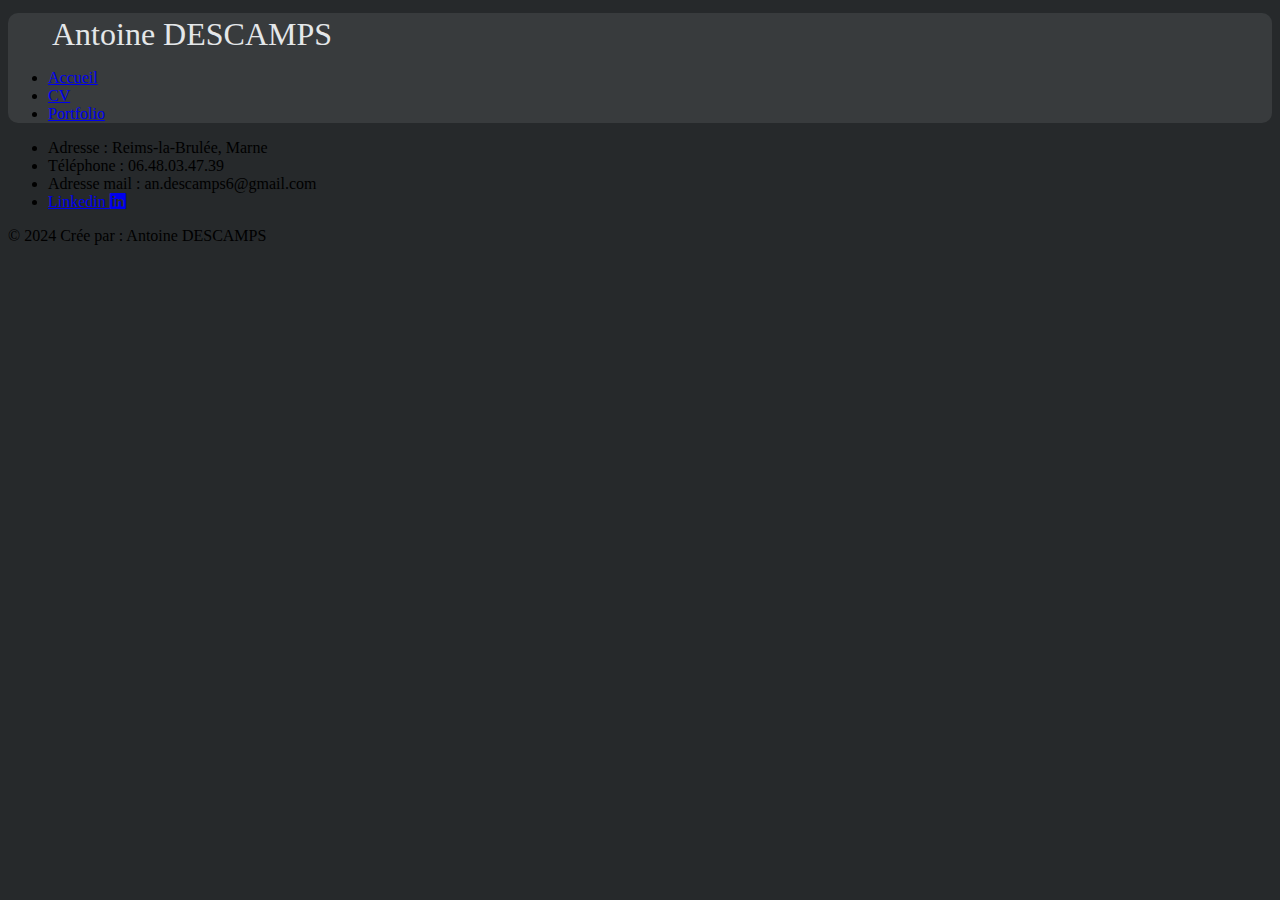
<file: Index.html>
<!DOCTYPE html>
<html lang="fr">

<head>
    <meta charset="UTF-8">
    <meta name="viewport" content="width=device-width, initial-scale=1.0">
    <title>Antoine DESCAMPS</title>
    <link href="style.css" rel="stylesheet" />
    <link rel="stylesheet" href="https://cdn.jsdelivr.net/npm/bootstrap-icons@1.11.3/font/bootstrap-icons.min.css">
    <link href="https://cdn.jsdelivr.net/npm/bootstrap@5.3.2/dist/css/bootstrap.min.css" rel="stylesheet"
        integrity="sha384-T3c6CoIi6uLrA9TneNEoa7RxnatzjcDSCmG1MXxSR1GAsXEV/Dwwykc2MPK8M2HN" crossorigin="anonymous">

</head>

<body id="body_principal">
    <!--Barre de navigation-->
    <div id="header_nav" class="container">
        <header class="d-flex flex-wrap justify-content-center py-3 mb-4">
            <a class="d-flex align-items-center mb-3 mb-md-0 me-md-auto link-body-emphasis text-decoration-none">
                <svg class="bi me-2" width="40" height="32">
                    <use xlink:href="#bootstrap"></use>
                </svg>
                <span class="fs-2 fw-bold" id="nom_nav_bar">Antoine DESCAMPS</span>
            </a>

            <ul class="nav nav-pills">
                <li class="nav-item fw-bold fs-5"><a href="Accueil.html" class="nav-link active"
                        aria-current="page">Accueil</a></li>
                <li class="nav-item fw-bold fs-5"><a href="CV.html" class="nav-link">CV</a></li>
                <li class="nav-item fw-bold fs-5"><a href="Portfolio.html" class="nav-link">Portfolio</a></li>
            </ul>
        </header>
    </div>

    <!--Pied de page avec information de contact-->
    <footer class="py-3 my-4">
        <ul class="nav justify-content-center border-bottom pb-3 mb-3">
            <li><a class="nav-link text-light fw-bold">Adresse : Reims-la-Brulée, Marne</a></li>
            <li><a class="nav-link text-light fw-bold">Téléphone : 06.48.03.47.39</a></li>
            <li><a class="nav-link text-light fw-bold">Adresse mail : an.descamps6@gmail.com</a></li>
            <li><a class="nav-link text-light fw-bold"
                    href="https://www.linkedin.com/in/antoine-descamps-765132229/">Linkedin
                    <i class="bi bi-linkedin"></i></a></li>
        </ul>
        <p class="text-center text-light fw-bold">© 2024 Crée par : Antoine DESCAMPS</p>
    </footer>
</body>

<script src="https://cdn.jsdelivr.net/npm/bootstrap@5.3.2/dist/js/bootstrap.bundle.min.js"
    integrity="sha384-C6RzsynM9kWDrMNeT87bh95OGNyZPhcTNXj1NW7RuBCsyN/o0jlpcV8Qyq46cDfL"
    crossorigin="anonymous"></script>

</html>
</file>
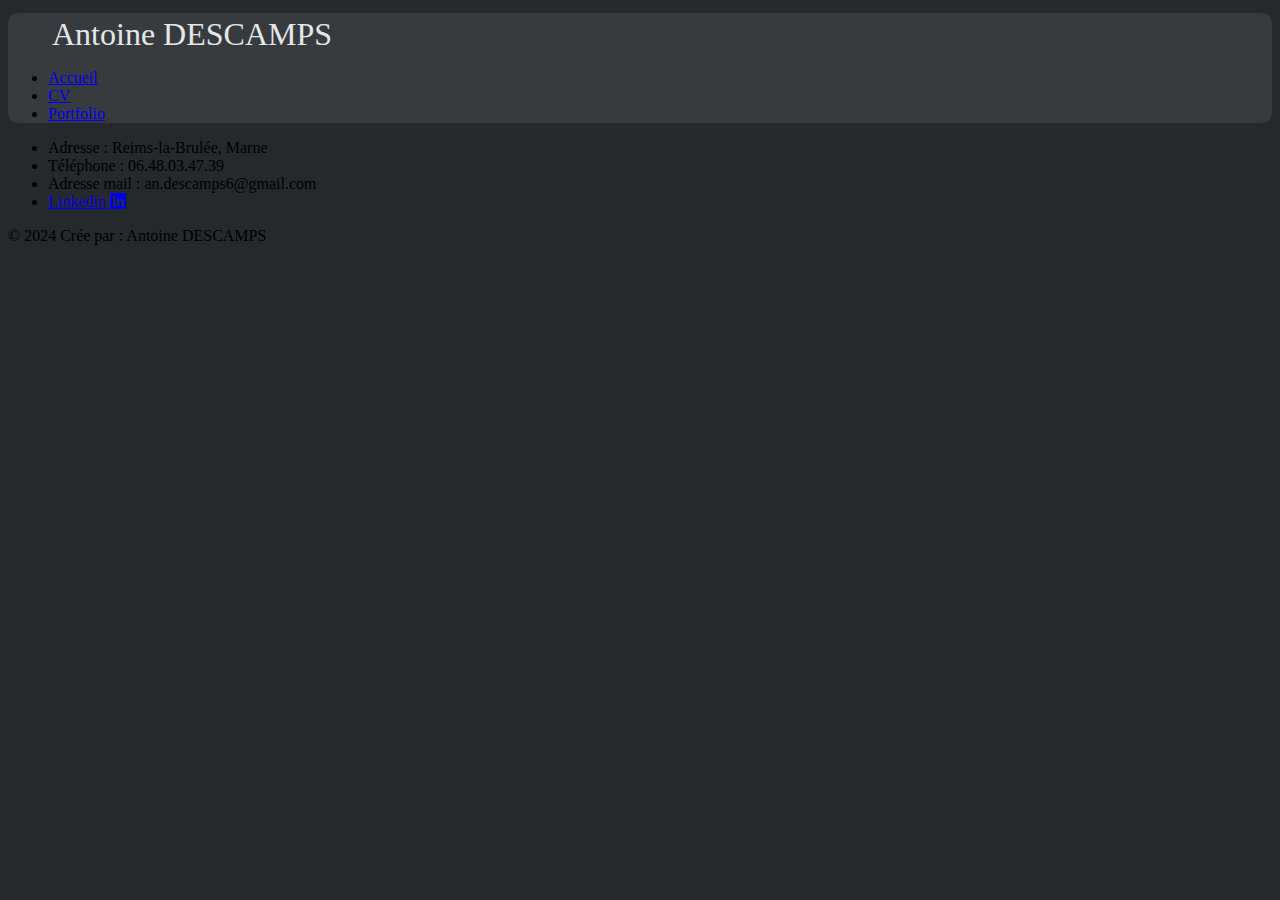
<file: Accueil.html>
<!DOCTYPE html>
<html lang="fr">

<head>
    <meta charset="UTF-8">
    <meta name="viewport" content="width=device-width, initial-scale=1.0">
    <title>Antoine DESCAMPS</title>
    <link href="style.css" rel="stylesheet" />
    <link rel="stylesheet" href="https://cdn.jsdelivr.net/npm/bootstrap-icons@1.11.3/font/bootstrap-icons.min.css">
    <link href="https://cdn.jsdelivr.net/npm/bootstrap@5.3.2/dist/css/bootstrap.min.css" rel="stylesheet"
        integrity="sha384-T3c6CoIi6uLrA9TneNEoa7RxnatzjcDSCmG1MXxSR1GAsXEV/Dwwykc2MPK8M2HN" crossorigin="anonymous">

</head>

<body id="body_principal">
    <!--Barre de navigation-->
    <div id="header_nav" class="container">
        <header class="d-flex flex-wrap justify-content-center py-3 mb-4">
            <a class="d-flex align-items-center mb-3 mb-md-0 me-md-auto link-body-emphasis text-decoration-none">
                <svg class="bi me-2" width="40" height="32">
                    <use xlink:href="#bootstrap"></use>
                </svg>
                <span class="fs-2 fw-bold" id="nom_nav_bar">Antoine DESCAMPS</span>
            </a>

            <ul class="nav nav-pills">
                <li class="nav-item fw-bold fs-5"><a href="Accueil.html" class="nav-link active"
                        aria-current="page">Accueil</a></li>
                <li class="nav-item fw-bold fs-5"><a href="CV.html" class="nav-link">CV</a></li>
                <li class="nav-item fw-bold fs-5"><a href="Portfolio.html" class="nav-link">Portfolio</a></li>
            </ul>
        </header>
    </div>

    <!--Pied de page avec information de contact-->
    <footer class="py-3 my-4">
        <ul class="nav justify-content-center border-bottom pb-3 mb-3">
            <li><a class="nav-link text-light fw-bold">Adresse : Reims-la-Brulée, Marne</a></li>
            <li><a class="nav-link text-light fw-bold">Téléphone : 06.48.03.47.39</a></li>
            <li><a class="nav-link text-light fw-bold">Adresse mail : an.descamps6@gmail.com</a></li>
            <li><a class="nav-link text-light fw-bold"
                    href="https://www.linkedin.com/in/antoine-descamps-765132229/">Linkedin
                    <i class="bi bi-linkedin"></i></a></li>
        </ul>
        <p class="text-center text-light fw-bold">© 2024 Crée par : Antoine DESCAMPS</p>
    </footer>
</body>

<script src="https://cdn.jsdelivr.net/npm/bootstrap@5.3.2/dist/js/bootstrap.bundle.min.js"
    integrity="sha384-C6RzsynM9kWDrMNeT87bh95OGNyZPhcTNXj1NW7RuBCsyN/o0jlpcV8Qyq46cDfL"
    crossorigin="anonymous"></script>

</html>
</file>
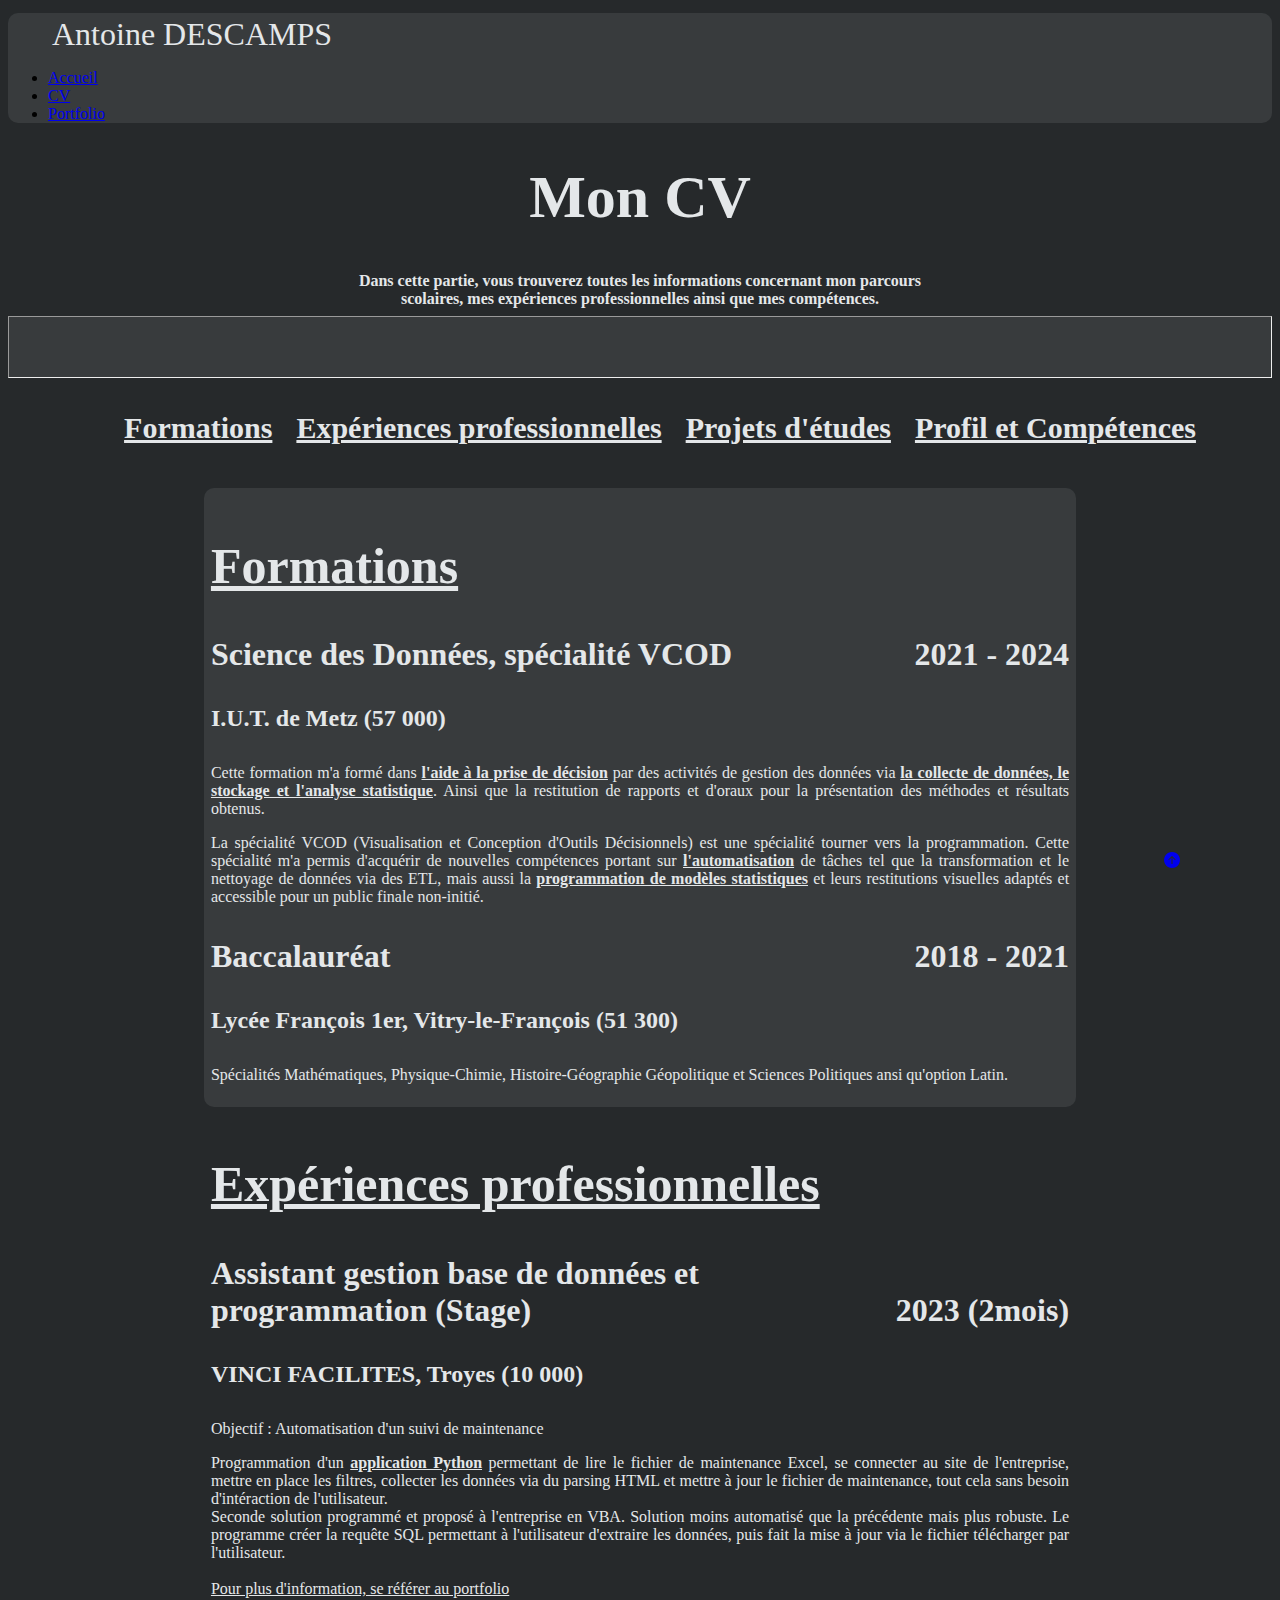
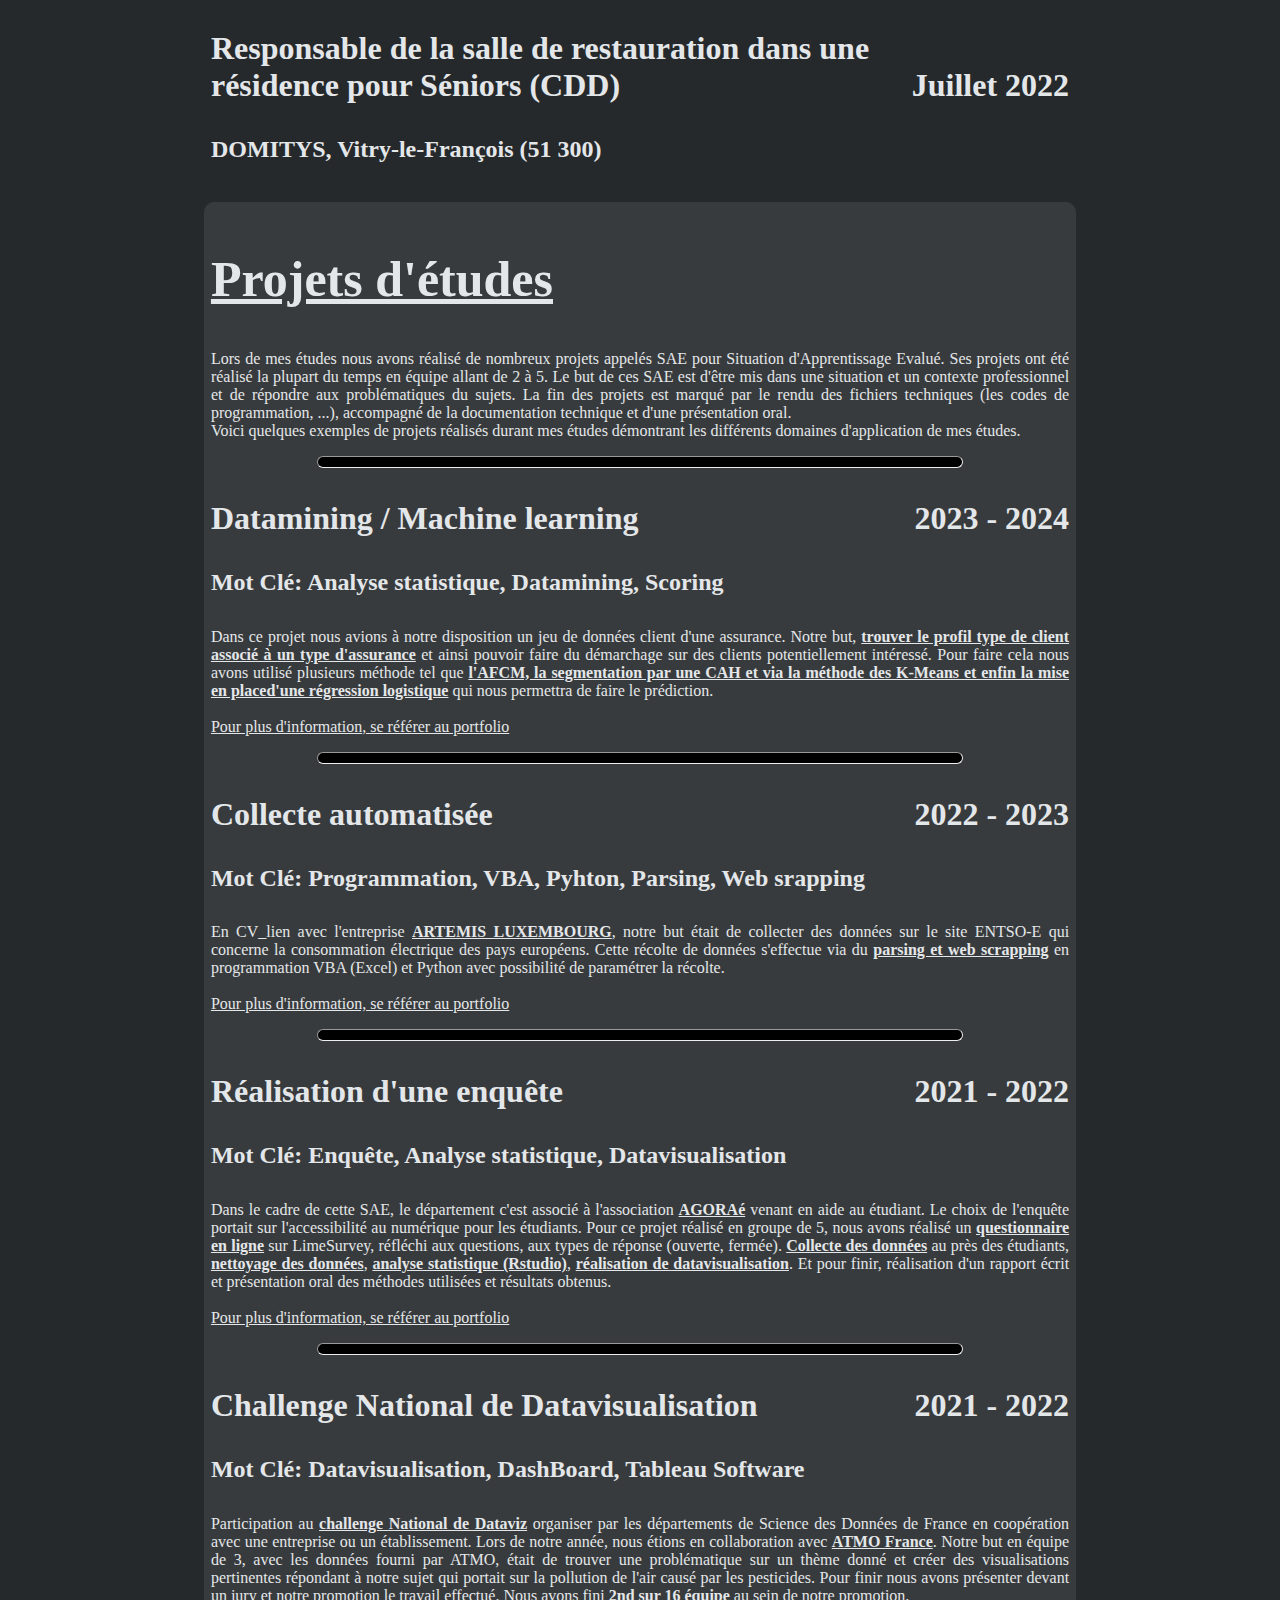
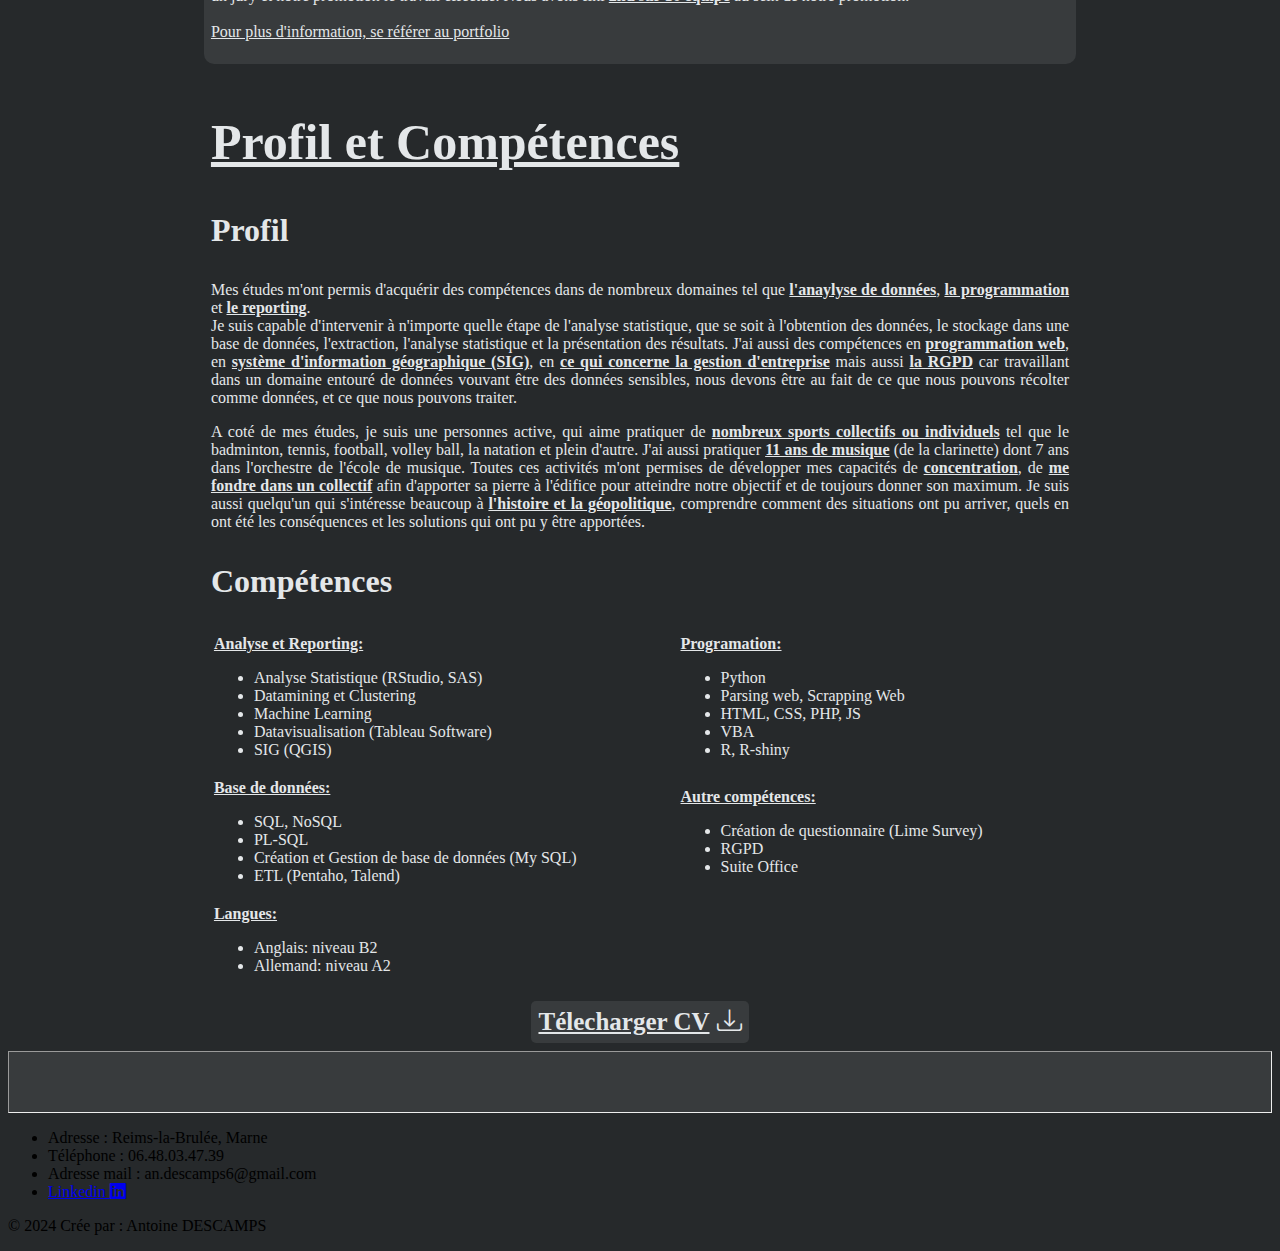
<file: CV.html>
<!DOCTYPE html>
<html lang="fr">

<head>
    <meta charset="UTF-8">
    <meta name="viewport" content="width=device-width, initial-scale=1.0">
    <title>Antoine DESCAMPS</title>
    <link href="style.css" rel="stylesheet" />
    <link rel="stylesheet" href="https://cdn.jsdelivr.net/npm/bootstrap-icons@1.11.3/font/bootstrap-icons.min.css">
    <link href="https://cdn.jsdelivr.net/npm/bootstrap@5.3.2/dist/css/bootstrap.min.css" rel="stylesheet"
        integrity="sha384-T3c6CoIi6uLrA9TneNEoa7RxnatzjcDSCmG1MXxSR1GAsXEV/Dwwykc2MPK8M2HN" crossorigin="anonymous">

</head>

<body id="body_principal">
    <!--Barre de navigation-->
    <div id="header_nav" class="container">
        <header class="d-flex flex-wrap justify-content-center py-3 mb-4 ">
            <a class="d-flex align-items-center mb-3 mb-md-0 me-md-auto link-body-emphasis text-decoration-none">
                <svg class="bi me-2" width="40" height="32">
                    <use xlink:href="#bootstrap"></use>
                </svg>
                <span class="fs-2 fw-bold" id="nom_nav_bar">Antoine DESCAMPS</span>
            </a>

            <ul class="nav nav-pills">
                <li class="nav-item fw-bold fs-5"><a href="Accueil.html" class="nav-link"
                        aria-current="page">Accueil</a></li>
                <li class="nav-item fw-bold fs-5"><a href="CV.html" class="nav-link active">CV</a></li>
                <li class="nav-item fw-bold fs-5"><a href="Portfolio.html" class="nav-link">Portfolio</a></li>
            </ul>
        </header>
    </div>


    <!--Partie du CV-->
    <div>
        <h1 class="titre_page">Mon CV</h1>
        <p class="description_page">Dans cette partie, vous trouverez toutes les informations concernant mon parcours
            scolaires, mes expériences professionnelles ainsi que mes compétences.</p>
        <hr class="CV_separation">

        <!--Section-->
        <div class="CV_section" id="CV_div_nav_section">
            <ul class="CV_ul_nav_section">
                <li class="CV_li_nav_section">
                    <a class="CV_liste_section" href="#formation">Formations</a>
                </li>
                <li class="CV_li_nav_section">
                    <a class="CV_liste_section" href="#experience_pro">Expériences professionnelles</a>
                </li>
                <li class="CV_li_nav_section">
                    <a class="CV_liste_section" href="#projets_etudes">Projets d'études</a>
                </li>
                <li class="CV_li_nav_section">
                    <a class="CV_liste_section" href="#profil_competence">Profil et Compétences</a>
                </li>
            </ul>
        </div>

        <div id="CV_background">

            <!--Formations-->
            <div class="CV_section paire" id="formation">
                <h2 class="CV_titre_section">Formations</h2>
                <h3 class="CV_titre_partie"><span class="CV_titre_partie_gauche">Science des Données, spécialité
                        VCOD</span><span class="CV_titre_partie_droite">2021 - 2024</span></h3>
                <h4 class="CV_sous_titre_partie">I.U.T. de Metz (57 000)</h4>
                <p>Cette formation m'a formé dans <span class="CV_texte_important">l'aide à la prise de décision</span>
                    par
                    des activités de gestion des données
                    via <span class="CV_texte_important">la collecte de données, le stockage et l'analyse
                        statistique</span>. Ainsi que la restitution de
                    rapports et d'oraux pour la présentation des méthodes et résultats obtenus.</p>
                <p>La spécialité VCOD (Visualisation et Conception d'Outils Décisionnels) est une spécialité tourner
                    vers la programmation. Cette spécialité m'a permis d'acquérir de nouvelles compétences portant sur
                    <span class="CV_texte_important">l'automatisation</span> de tâches tel que la transformation et le
                    nettoyage de données via des ETL, mais
                    aussi la <span class="CV_texte_important">programmation de modèles statistiques</span> et leurs
                    restitutions visuelles adaptés et accessible
                    pour un public finale non-initié.
                </p>

                <h3 class="CV_titre_partie"><span class="CV_titre_partie_gauche">Baccalauréat</span><span
                        class="CV_titre_partie_droite">2018 - 2021</span></h3>
                <h4 class="CV_sous_titre_partie">Lycée François 1er, Vitry-le-François (51 300)</h4>
                <p>Spécialités Mathématiques, Physique-Chimie, Histoire-Géographie Géopolitique et Sciences Politiques
                    ansi qu'option Latin.</p>
            </div>


            <!--Expériences professionnelles-->
            <div class="CV_section impaire" id="experience_pro">
                <h2 class="CV_titre_section">Expériences professionnelles</h2>
                <h3 class="CV_titre_partie"><span class="CV_titre_partie_gauche">Assistant gestion base de données et
                        <br>
                        programmation (Stage)</span><span class="CV_titre_partie_droite">2023 (2mois)</span></h3>
                <h4 class="CV_sous_titre_partie">VINCI FACILITES, Troyes (10 000)</h4>
                <p>Objectif : Automatisation d'un suivi de maintenance</p>
                <p>Programmation d'un <span class="CV_texte_important">application Python</span> permettant de lire le
                    fichier de maintenance Excel, se
                    connecter au site de l'entreprise, mettre en place les filtres, collecter les données via du parsing
                    HTML et mettre à jour le fichier de maintenance, tout cela sans besoin d'intéraction de
                    l'utilisateur.<br>

                    Seconde solution programmé et proposé à l'entreprise en VBA. Solution moins automatisé que la
                    précédente mais plus robuste. Le programme créer la requête SQL permettant à l'utilisateur
                    d'extraire les données, puis fait la mise à jour via le fichier télécharger par
                    l'utilisateur.<br><br>
                    <a class="CV_lien" href="#">Pour plus d'information, se référer au portfolio</a>
                </p>

                <h3 class="CV_titre_partie"><span class="CV_titre_partie_gauche">Responsable de la salle de restauration
                        dans
                        une <br>résidence pour Séniors (CDD)</span><span class="CV_titre_partie_droite">Juillet
                        2022</span></h3>
                <h4 class="CV_sous_titre_partie">DOMITYS, Vitry-le-François (51 300)</h4>
            </div>


            <!--Projet d'études-->
            <div class="CV_section paire" id="projets_etudes">
                <h2 class="CV_titre_section">Projets d'études</h2>
                <p>Lors de mes études nous avons réalisé de nombreux projets appelés SAE pour Situation d'Apprentissage
                    Evalué. Ses projets ont été réalisé la plupart du temps en équipe allant de 2 à 5. Le but de ces SAE
                    est d'être mis dans une situation et un contexte professionnel et de répondre aux problématiques du
                    sujets. La fin des projets est marqué par le rendu des fichiers techniques (les codes de
                    programmation, ...), accompagné de la documentation technique et d'une présentation oral.<br>
                    Voici quelques exemples de projets réalisés durant mes études démontrant les différents domaines
                    d'application de mes études.</p>

                <hr class="CV_separateur_projet">

                <h3 class="CV_titre_partie"><span class="CV_titre_partie_gauche">Datamining / Machine
                        learning</span><span class="CV_titre_partie_droite">2023 - 2024</span></h3>
                <h4 class="CV_sous_titre_partie">Mot Clé: Analyse statistique, Datamining, Scoring</h4>
                <p>Dans ce projet nous avions à notre disposition un jeu de données client d'une assurance. Notre but,
                    <span class="CV_texte_important">trouver le profil type de client associé à un type
                        d'assurance</span>
                    et ainsi pouvoir faire du démarchage
                    sur des clients potentiellement intéressé. Pour faire cela nous avons utilisé plusieurs méthode tel
                    que <span class="CV_texte_important">l'AFCM, la segmentation par une CAH et via la méthode des
                        K-Means
                        et enfin la mise en placed'une régression logistique</span> qui nous permettra de faire le
                    prédiction.<br><br>
                    <a class="CV_lien" href="#">Pour plus d'information, se référer au portfolio</a>
                </p>

                <hr class="CV_separateur_projet">

                <h3 class="CV_titre_partie"><span class="CV_titre_partie_gauche">Collecte automatisée</span><span
                        class="CV_titre_partie_droite">2022 - 2023</span></h3>
                <h4 class="CV_sous_titre_partie">Mot Clé: Programmation, VBA, Pyhton, Parsing, Web srapping</h4>
                <p>En CV_lien avec l'entreprise <span class="CV_texte_important">ARTEMIS LUXEMBOURG</span>, notre but
                    était de
                    collecter des données sur le site
                    ENTSO-E qui concerne la consommation électrique des pays européens. Cette récolte de données
                    s'effectue via du <span class="CV_texte_important">parsing et web scrapping</span> en programmation
                    VBA
                    (Excel) et Python avec possibilité de
                    paramétrer la récolte.<br><br>
                    <a class="CV_lien" href="#">Pour plus d'information, se référer au portfolio</a>
                </p>

                <hr class="CV_separateur_projet">

                <h3 class="CV_titre_partie"><span class="CV_titre_partie_gauche">Réalisation d'une enquête</span><span
                        class="CV_titre_partie_droite">2021 - 2022</span></h3>
                <h4 class="CV_sous_titre_partie">Mot Clé: Enquête, Analyse statistique, Datavisualisation</h4>
                <p>Dans le cadre de cette SAE, le département c'est associé à l'association <span
                        class="CV_texte_important">AGORAé</span> venant en aide au
                    étudiant. Le choix de l'enquête portait sur l'accessibilité au numérique pour les étudiants. Pour ce
                    projet réalisé en groupe de 5, nous avons réalisé un <span class="CV_texte_important">questionnaire
                        en
                        ligne</span> sur LimeSurvey,
                    réfléchi aux questions, aux types de réponse (ouverte, fermée). <span
                        class="CV_texte_important">Collecte des données</span> au près des
                    étudiants, <span class="CV_texte_important">nettoyage des données</span>, <span
                        class="CV_texte_important">analyse statistique (Rstudio)</span>, <span
                        class="CV_texte_important">réalisation de datavisualisation</span>.
                    Et pour finir, réalisation d'un rapport écrit et présentation oral des méthodes utilisées et
                    résultats obtenus.<br><br>
                    <a class="CV_lien" href="#">Pour plus d'information, se référer au portfolio</a>
                </p>

                <hr class="CV_separateur_projet">

                <h3 class="CV_titre_partie"><span class="CV_titre_partie_gauche">Challenge National de
                        Datavisualisation</span><span class="CV_titre_partie_droite">2021 - 2022</span></h3>
                <h4 class="CV_sous_titre_partie">Mot Clé: Datavisualisation, DashBoard, Tableau Software</h4>
                <p>Participation au <span class="CV_texte_important">challenge National de Dataviz</span> organiser par
                    les
                    départements de Science des Données de France en coopération avec une entreprise ou un
                    établissement. Lors de notre année, nous étions
                    en collaboration avec <span class="CV_texte_important">ATMO France</span>. Notre but en équipe de 3,
                    avec les données fourni par ATMO, était
                    de trouver une problématique sur un thème donné et créer des visualisations pertinentes répondant à
                    notre sujet qui portait sur la pollution de l'air causé par les pesticides. Pour finir nous avons
                    présenter devant
                    un jury et notre promotion le travail effectué. Nous avons fini <span class="CV_texte_important">2nd
                        sur 16 équipe</span> au sein de notre
                    promotion.<br><br>
                    <a class="CV_lien" href="#">Pour plus d'information, se référer au portfolio</a>
                </p>

            </div>


            <!--Profil et Compétences-->
            <div class="CV_section impaire" id="profil_competence">
                <h2 class="CV_titre_section">Profil et Compétences</h2>
                <h3 class="CV_titre_partie">Profil</h3>

                <p>
                    Mes études m'ont permis d'acquérir des compétences dans de nombreux domaines tel que 
                    <span class="CV_texte_important">l'anaylyse de données</span>, 
                    <span class="CV_texte_important">la programmation</span> et 
                    <span class="CV_texte_important">le reporting</span>.<br>
                    Je suis capable d'intervenir à n'importe quelle étape de
                    l'analyse statistique, que se soit à l'obtention des données, le stockage dans une base de données,
                    l'extraction, l'analyse statistique et la présentation des résultats. J'ai aussi des compétences en
                    <span class="CV_texte_important">programmation web</span>, 
                    en <span class="CV_texte_important">système d'information géographique (SIG)</span>,
                    en <span class="CV_texte_important">ce qui concerne la gestion d'entreprise</span>
                    mais aussi <span class="CV_texte_important">la RGPD</span> 
                    car travaillant dans un domaine entouré de données vouvant être des données sensibles, 
                    nous devons être au fait de ce que nous pouvons récolter comme données, et ce que nous
                    pouvons traiter.
                </p>

                <p>
                    A coté de mes études, je suis une personnes active, qui aime pratiquer de <span
                        class="CV_texte_important">nombreux sports collectifs
                        ou individuels</span> tel que le badminton, tennis, football, volley ball, la natation et plein
                    d'autre.
                    J'ai aussi pratiquer <span class="CV_texte_important">11 ans de musique</span> (de la clarinette)
                    dont
                    7 ans dans l'orchestre de l'école de
                    musique. Toutes ces activités m'ont permises de développer mes capacités de <span
                        class="CV_texte_important">concentration</span>, de <span class="CV_texte_important">me
                        fondre dans un collectif</span> afin d'apporter sa pierre à l'édifice pour atteindre notre
                    objectif et de toujours donner son maximum. Je suis aussi quelqu'un qui
                    s'intéresse beaucoup à <span class="CV_texte_important">l'histoire et la géopolitique</span>,
                    comprendre comment des situations ont pu
                    arriver, quels en ont été les conséquences et les solutions qui ont pu y être apportées.
                </p>

                <h3 class="CV_titre_partie">Compétences</h3>

                <table id="CV_table_liste_compétence">
                    <tbody>
                        <tr>
                            <td>
                                <span class="CV_texte_important">Analyse et Reporting:</span>
                                <ul>
                                    <li>Analyse Statistique (RStudio, SAS)</li>
                                    <li>Datamining et Clustering</li>
                                    <li>Machine Learning</li>
                                    <li>Datavisualisation (Tableau Software)</li>
                                    <li>SIG (QGIS)</li>
                                </ul>
                            </td>
                            <td>
                                <span class="CV_texte_important">Programation:</span>
                                <ul>
                                    <li>Python</li>
                                    <li>Parsing web, Scrapping Web</li>
                                    <li>HTML, CSS, PHP, JS</li>
                                    <li>VBA</li>
                                    <li>R, R-shiny</li>
                                </ul>
                            </td>
                        </tr>
                        <tr>
                            <td>
                                <span class="CV_texte_important">Base de données:</span>
                                <ul>
                                    <li>SQL, NoSQL</li>
                                    <li>PL-SQL</li>
                                    <li>Création et Gestion de base de données (My SQL)</li>
                                    <li>ETL (Pentaho, Talend)</li>
                                </ul>
                            </td>
                            <td>
                                <span class="CV_texte_important">Autre compétences:</span>
                                <ul>
                                    <li>Création de questionnaire (Lime Survey)</li>
                                    <li>RGPD</li>
                                    <li>Suite Office</li>
                                </ul>
                            </td>
                        </tr>
                        <tr>
                            <td>
                                <span class="CV_texte_important">Langues:</span>
                                <ul>
                                    <li>Anglais: niveau B2</li>
                                    <li>Allemand: niveau A2</li>
                                </ul>
                            </td>
                        </tr>
                    </tbody>
                </table>
            </div>

            <!-- Boutton téléchargement -->
            <div>
                <a id="CV_boutton_telechargement" href="Document/CV_Antoine_DESCAMPS.pdf" download="CV_Antoine_DESCAMPS"
                    target="_blank">Télecharger CV <i id="CV_logo_telecharger" class="bi bi-download"></i></a>
            </div>
        </div>

        <hr class="CV_separation">

        <!-- Boutton pour revenir en haut de la page -->
        <div>
            <a role="button" href="#" title="Revenir en haut">
                <i class="bi bi-arrow-up-circle-fill h1" id="CV_boutton_haut"></i>
            </a>
        </div>

    </div>


    <!--Pied de page avec information de contact-->
    <footer class="py-3 my-4">
        <ul class="nav justify-content-center border-bottom pb-3 mb-3">
            <li><a class="nav-link text-light fw-bold">Adresse : Reims-la-Brulée, Marne</a></li>
            <li><a class="nav-link text-light fw-bold">Téléphone : 06.48.03.47.39</a></li>
            <li><a class="nav-link text-light fw-bold">Adresse mail : an.descamps6@gmail.com</a></li>
            <li><a class="nav-link text-light fw-bold" href="https://www.linkedin.com/in/antoine-descamps-765132229/"
                    target="_blank">Linkedin <i class="bi bi-linkedin"></i></a></li>
        </ul>
        <p class="text-center text-light fw-bold">© 2024 Crée par : Antoine DESCAMPS</p>
    </footer>
</body>

<script src="https://cdn.jsdelivr.net/npm/bootstrap@5.3.2/dist/js/bootstrap.bundle.min.js"
    integrity="sha384-C6RzsynM9kWDrMNeT87bh95OGNyZPhcTNXj1NW7RuBCsyN/o0jlpcV8Qyq46cDfL"
    crossorigin="anonymous"></script>

</html>
</file>
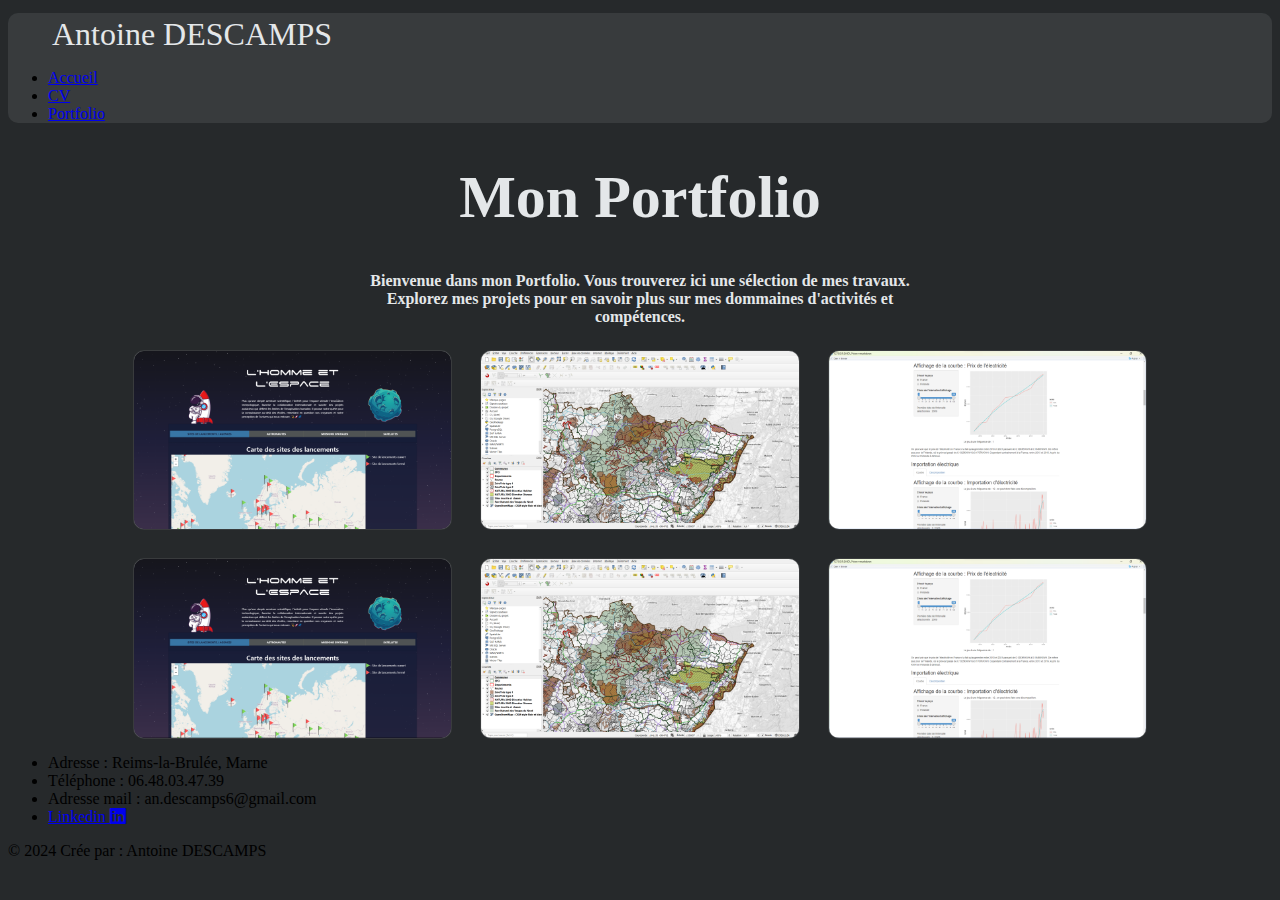
<file: Portfolio.html>
<!DOCTYPE html>
<html lang="fr">

<head>
    <meta charset="UTF-8">
    <meta name="viewport" content="width=device-width, initial-scale=1.0">
    <title>Antoine DESCAMPS</title>
    <link href="style.css" rel="stylesheet" />
    <link rel="stylesheet" href="https://cdn.jsdelivr.net/npm/bootstrap-icons@1.11.3/font/bootstrap-icons.min.css">
    <link href="https://cdn.jsdelivr.net/npm/bootstrap@5.3.2/dist/css/bootstrap.min.css" rel="stylesheet"
        integrity="sha384-T3c6CoIi6uLrA9TneNEoa7RxnatzjcDSCmG1MXxSR1GAsXEV/Dwwykc2MPK8M2HN" crossorigin="anonymous">

</head>

<body id="body_principal">
    <!--Barre de navigation-->
    <div id="header_nav" class="container">
        <header class="d-flex flex-wrap justify-content-center py-3 mb-4 ">
            <a class="d-flex align-items-center mb-3 mb-md-0 me-md-auto link-body-emphasis text-decoration-none">
                <svg class="bi me-2" width="40" height="32">
                    <use xlink:href="#bootstrap"></use>
                </svg>
                <span class="fs-2 fw-bold" id="nom_nav_bar">Antoine DESCAMPS</span>
            </a>

            <ul class="nav nav-pills">
                <li class="nav-item fw-bold fs-5"><a href="Accueil.html" class="nav-link"
                        aria-current="page">Accueil</a></li>
                <li class="nav-item fw-bold fs-5"><a href="CV.html" class="nav-link">CV</a></li>
                <li class="nav-item fw-bold fs-5"><a href="Portfolio.html" class="nav-link active">Portfolio</a></li>
            </ul>
        </header>
    </div>


    <div>
        <!--Partie du Protfolio-->
        <h1 class="titre_page">Mon Portfolio</h1>
        <p class="description_page">Bienvenue dans mon Portfolio. Vous trouverez ici une sélection de mes travaux.
            Explorez mes projets pour en savoir plus sur mes dommaines d'activités et compétences.</p>

        <div class="Portfolio_liste_card">
            <div class="Portfolio_projet">
                <img src="Image/Projet_Prog_web_23-24/prog_web_intro.png" alt="">
                <div class="Portfolio_descrition">
                    <h2>Programmation web</h2>  
                    <p>Lorem ipsum dolor sit amet consectetur adipisicing elit. Eveniet, harum.</p>
                    <a href="Projet/Prog_web_visualisation.html">En savoir plus<i class="bi bi-box-arrow-up-right"></i></a>
                </div>
            </div>

            <div class="Portfolio_projet">
                <img src="Image/Projet_QGIS_23-24/qgis_intro.png" alt="">
                <div class="Portfolio_descrition">
                    <h2>Programmation web</h2>
                    <p>Lorem ipsum dolor sit amet consectetur adipisicing elit. Eveniet, harum.</p>
                    <a href="Projet/Prog_web_visualisation.html">En savoir plus<i class="bi bi-box-arrow-up-right"></i></a>
                </div>
            </div>

            <div class="Portfolio_projet">
                <img src="Image/Projet_Prevision_22-23/prevision_intro.png" alt="">
                <div class="Portfolio_descrition">
                    <h2>Programmation web</h2>
                    <p>Lorem ipsum dolor sit amet consectetur adipisicing elit. Eveniet, harum.</p>
                    <a href="Projet/Prog_web_visualisation.html">En savoir plus<i class="bi bi-box-arrow-up-right"></i></a>
                </div>
            </div>
            
            <div class="Portfolio_projet">
                <img src="Image/Projet_Prog_web_23-24/prog_web_intro.png" alt="">
                <div class="Portfolio_descrition">
                    <h2>Programmation web</h2>
                    <p>Lorem ipsum dolor sit amet consectetur adipisicing elit. Eveniet, harum.</p>
                    <a href="Projet/Prog_web_visualisation.html">En savoir plus<i class="bi bi-box-arrow-up-right"></i></a>
                </div>
            </div>

            <div class="Portfolio_projet">
                <img src="Image/Projet_QGIS_23-24/qgis_intro.png" alt="">
                <div class="Portfolio_descrition">
                    <h2>Programmation web</h2>
                    <p>Lorem ipsum dolor sit amet consectetur adipisicing elit. Eveniet, harum.</p>
                    <a href="Projet/Prog_web_visualisation.html">En savoir plus<i class="bi bi-box-arrow-up-right"></i></a>
                </div>
            </div>

            <div class="Portfolio_projet">
                <img src="Image/Projet_Prevision_22-23/prevision_intro.png" alt="">
                <div class="Portfolio_descrition">
                    <h2>Programmation web</h2>
                    <p>Lorem ipsum dolor sit amet consectetur adipisicing elit. Eveniet, harum.</p>
                    <a href="Projet/Prog_web_visualisation.html">En savoir plus<i class="bi bi-box-arrow-up-right"></i></a>
                </div>
            </div>

        </div>
    </div>


    <!--Pied de page avec information de contact-->
    <footer class="py-3 my-4">
        <ul class="nav justify-content-center border-bottom pb-3 mb-3">
            <li><a class="nav-link text-light fw-bold">Adresse : Reims-la-Brulée, Marne</a></li>
            <li><a class="nav-link text-light fw-bold">Téléphone : 06.48.03.47.39</a></li>
            <li><a class="nav-link text-light fw-bold">Adresse mail : an.descamps6@gmail.com</a></li>
            <li><a class="nav-link text-light fw-bold"
                    href="https://www.linkedin.com/in/antoine-descamps-765132229/">Linkedin <i
                        class="bi bi-linkedin"></i></a></li>
        </ul>
        <p class="text-center text-light fw-bold">© 2024 Crée par : Antoine DESCAMPS</p>
    </footer>
</body>

<script src="https://cdn.jsdelivr.net/npm/bootstrap@5.3.2/dist/js/bootstrap.bundle.min.js"
    integrity="sha384-C6RzsynM9kWDrMNeT87bh95OGNyZPhcTNXj1NW7RuBCsyN/o0jlpcV8Qyq46cDfL"
    crossorigin="anonymous"></script>

</html>
</file>
<file: style.css>
/*déclaration de variable*/
:root {
    --bg-main-color: #26292b;
    --bg-secondary-color: #383B3D;
    --hover-color: #646566;
    --text-main-color: #E4E7E9;
    --hover-duration: 1s;
}

/*Intégralité de la page*/
#body_principal {
    background-color: var(--bg-main-color);
}

#nom_nav_bar {
    font-size: xx-large;
    color: var(--text-main-color);
}

#header_nav {
    background-color: var(--bg-secondary-color);
    border-radius: 10px;
    margin-top: 1%;

}

#fw-bold {
    vertical-align: middle;
}

/*Titre sur chaque page*/
.titre_page {
    text-align: center;
    color: var(--text-main-color);
    font-weight: bold;
    font-size: 60px;
}

.description_page {
    align-content: center;
    text-align: center;
    color: var(--text-main-color);
    font-weight: bold;
    width: 45%;
    margin: auto;
}

/*--------------------------------------------------*/
/*Page Accueil*/


/*--------------------------------------------------*/
/*Page CV*/

.CV_separation {
    background-color: var(--bg-secondary-color);
    height: 60px;
}

#CV_background {
    width: 69%;
    margin: auto;
}

#CV_div_nav_section {
    text-align: center;
    margin-top: 10px;
    margin-bottom: 20px;
}

.CV_ul_nav_section {
    list-style-type: none;
}

.CV_li_nav_section {
    display: inline;
    margin-left: 3px;
    margin-right: 3px;
}

.CV_liste_section {
    font-size: 30px;
    text-decoration: underline;
    font-weight: bold;
    color: var(--text-main-color);
    padding: 7px;
}

.CV_liste_section:hover {
    background-color: var(--bg-secondary-color);
    transition-duration: var(--hover-duration);
    border-radius: 10px;
    padding: 7px;
}

.CV_section {
    padding: 7px;
    border-radius: 10px;
}

.paire {
    background-color: var(--bg-secondary-color);
}

.CV_section>p {
    color: var(--text-main-color);
    text-align: justify;
}

.CV_titre_section {
    color: var(--text-main-color);
    font-weight: bold;
    font-size: 50px;
    text-decoration: underline;
}

.CV_titre_partie {
    color: var(--text-main-color);
    font-weight: bold;
    font-size: xx-large;
}

.CV_sous_titre_partie {
    color: var(--text-main-color);
    font-size: x-large;
}

.CV_titre_partie_droite {
    float: right;
}

.CV_texte_important {
    font-weight: bold;
    text-decoration: underline;
}

.CV_lien {
    color: var(--text-main-color);
}

.CV_separateur_projet {
    background-color: #000000;
    height: 10px;
    width: 75%;
    margin: auto;
    margin-bottom: 10px;
    border-radius: 10px;
}

#CV_table_liste_compétence {
    color: var(--text-main-color);
    width: 100%;
}

#CV_boutton_telechargement {
    font-size: 25px;
    font-weight: bold;
    margin: auto;
    color: var(--text-main-color);
    display: flex;
    width: fit-content;
    background-color: var(--bg-secondary-color);
    border-radius: 5px;
    padding: 7px;
}

#CV_boutton_telechargement:hover {
    background-color: var(--hover-color);
    transition-duration: 0.7s;
}

#CV_logo_telecharger {
    margin-left: 7px;

}

#CV_boutton_haut {
    bottom: 30px;
    right: 100px;
    position: fixed;
}

/*--------------------------------------------------*/
/*Page Portfolio*/

.Portfolio_liste_card {
    display: grid;
    grid-template-columns: repeat(3, 1fr);
    align-items: center;
    gap: 30px;
    width: 80%;
    margin: auto;
    margin-top: 25px;
}

.Portfolio_projet {
    position: relative;
    border-radius: 10px;
    box-shadow: 0 0 1px var(--text-main-color);
    overflow: hidden;
    display: flex;
}

.Portfolio_projet img {
    width: 100%;
    transition: .5s ease;
}

.Portfolio_projet:hover img{
    transform: scale(1.1);
}

.Portfolio_descrition {
    color: var(--text-main-color);
    position: absolute;
    bottom: 0;
    left: 0;
    width: 100%;
    height: 100%;
    background: linear-gradient(rgba(0, 0, 0, .4), var(--bg-main-color));
    display: flex;
    justify-content: center;
    align-items: center;
    flex-direction: column;
    text-align: center;
    padding: 25px;
    transform: translateY(100%);
    transition: .5s ease;
}

.Portfolio_projet:hover .Portfolio_descrition {
    transform: translateY(0);
}

/*bouton en savoire plus*/
.Portfolio_descrition a {
    color: var(--text-main-color);
    display: inline-flex;
    justify-content: center;
    align-items: center;
    padding: 7px;
    border-radius: 10px;
}

.Portfolio_descrition a:hover {
    background-color: var(--hover-color);
    transition-duration: 0.7s;
}

.Portfolio_descrition i {
    margin-left: 5px;
}

/*--------------------------------------------------*/
/*Page de projet*/
#Projet_div_principal{
    width: 75%;
    margin: auto;
}

/*Boutton retour*/
#Projet_div_principal a{
    float: right;
    font-weight: bold;
}

#Projet_div_principal a i{
    margin-right: 2px;
    margin-bottom: 5px;
}

/*Descrition*/
#Projet_descrition{
    color: var(--text-main-color);
}

#Projet_descrition h1{
    font-weight: bold;
}

#Projet_descrition h2{
    font-weight: bold;
    font-size: x-large;
}

/*Carrousel*/
#carouselExampleCaptions{
    width: 60%;
    margin: auto;
}

.carousel-item img{
    width: 100%;
    height: auto;
}

.carousel-caption{
    background-color: rgba(135, 135, 135, 0.7);
    border-radius: 10px;
}

.carousel_icon{
    background-color: rgba(135, 135, 135, 0.4);
    border-radius: 10px;
    margin: 5px;
}
</file>
